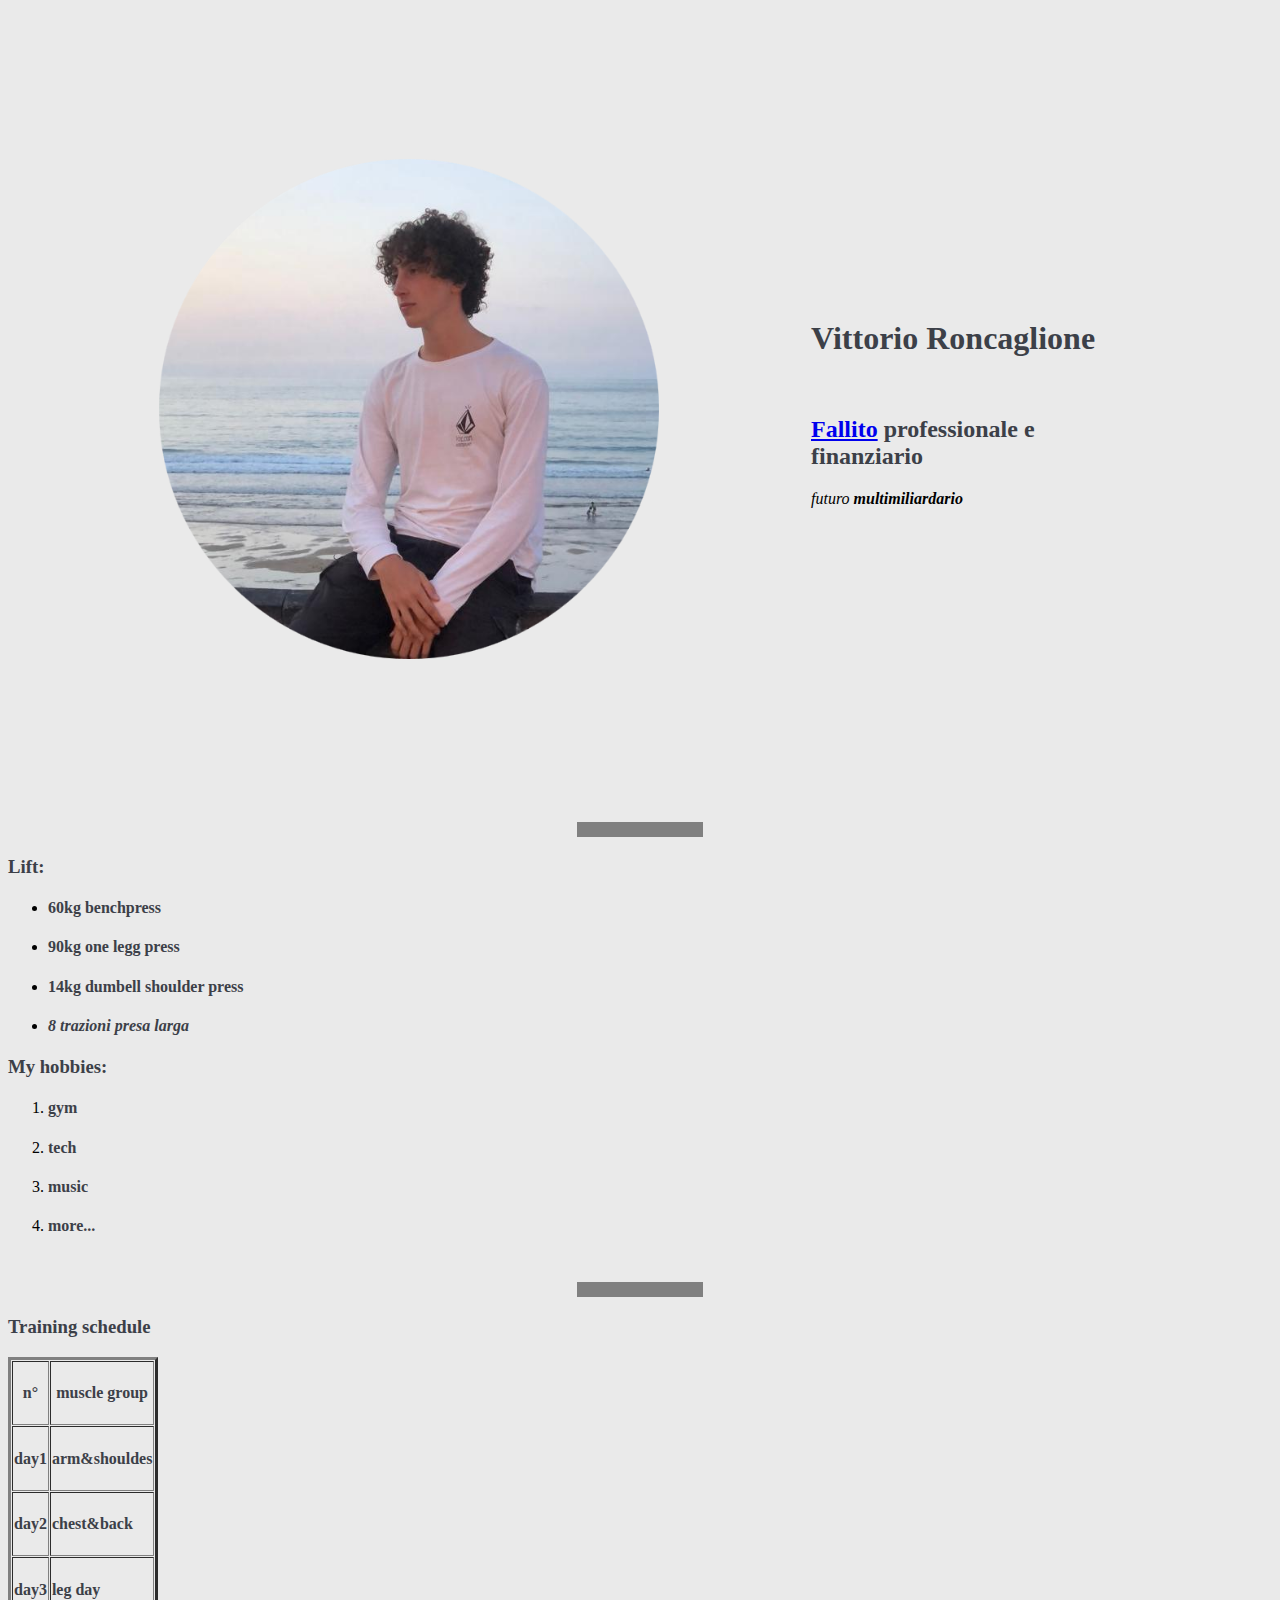
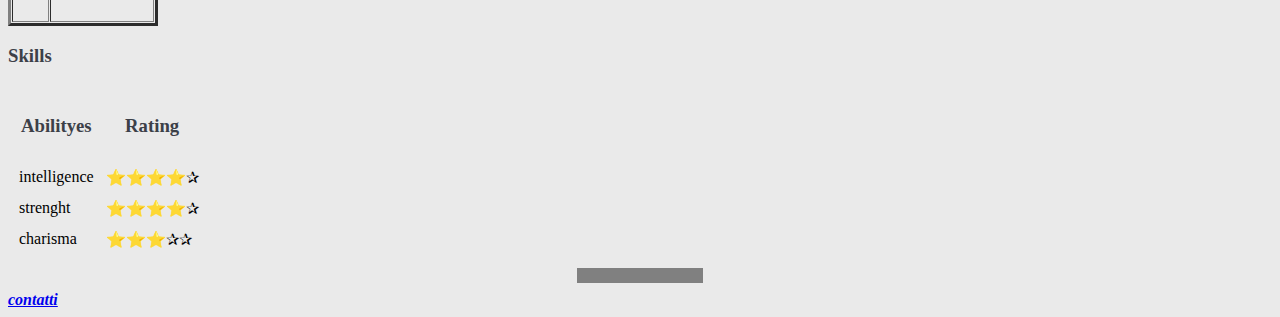
<file: index.html>
<!DOCTYPE html>
<html lang="en">
  <head>
    <meta charset="UTF-8" />
    <meta http-equiv="X-UA-Compatible" content="IE=edge" />
    <meta name="viewport" content="width=device-width, initial-scale=1.0" />
    <title>Document</title>
  </head>
  <style>
    img{
      width: 500px;
    }
    hr{
      border-style:none;
      border-top-style: dotted;
      border-width: 10px;
      width: 10%;
      height: 5px;
      color: #00ABB3;
    }
    h1{color: #3C4048;}
    h2{color: #3C4048;}
    h3{color:#3C4048}
    h4{color: #3C4048}
  </style>
  <body style="background-color: #EAEAEA ;">
    <table cellspacing="150"> 
      <tr>
        <td><img src="img/vitto.png" alt="foto fresca" /></td>
        <td>
          <h1>Vittorio Roncaglione</h1>
          <br />
          <h2>
            <a href="https://www.google.com/url?sa=i&url=https%3A%2F%2Fwww.reddit.com%2Fr%2Fksi%2Fcomments%2Fgh2xhb%2Fif_jj_was_in_shrek%2F&psig=AOvVaw1Rzq7qCdsj2ANUwDWqeWHr&ust=1664652429443000&source=images&cd=vfe&ved=0CAsQ3YkBahcKEwjAtPDYn736AhUAAAAAHQAAAAAQCA">
            Fallito</a>
            professionale e finanziario
          </h2>
          <p>
            <i>futuro <strong> multimiliardario</strong></i>
          </p>
        </td>
      </tr>
    </table>
    <hr size="10" noshade />
    <h3>Lift:</h3>
    <ul>
      <li><h4><strong>60kg</strong> benchpress</h4></li>
      <li><h4><strong>90kg</strong> one legg press</h4></li>
      <li><h4><strong>14kg</strong> dumbell shoulder press</h4></li>
      <li>
        <h4><em><strong>8</strong> trazioni presa larga</em></h4>
      </li>
    </ul>
    <h3>My hobbies:</h3>
    <ol>
      <li><h4>gym</h4></li>
      <li><h4>tech</h4></li>
      <li><h4>music</h4></li>
      <li><h4>more...</h4></li>
    </ol>
    <br />
    <hr size="10"noshade/>
    <h3>Training schedule</h3>
    <table border="3" cellspacing="1">
      <thead>
        <th><h4>n°</h4></th>
        <th><h4>muscle group</h4></th>
      </thead>
      <tbody>
        <tr>
          <td><strong><h4>day1</h4></strong></td>
          <td>
            <strong><h4>arm&shouldes</h4></strong>
          </td>
        </tr>
        <tr>
          <td><strong><h4>day2</h4></strong></td>
          <td>
            <strong><h4>chest&back</h4></strong>
          </td>
        </tr>
        <tr>
          <td><strong><h4>day3</h4></strong></td>
          <td>
            <strong><h4>leg day</h4></strong>
          </td>
        </tr>
      </tbody>
    </table>
    <h3><strong>Skills</strong></h3>
    <table cellspacing="10">
      <tr>
        <th><h3>Abilityes</h3></th>
        <th><h3>Rating</h3></th>
      </tr>
      <tr>
        <td>intelligence</td>
        <td>⭐⭐⭐⭐✰</td>
      </tr>
      <tr>
        <td>strenght</td>
        <td>⭐⭐⭐⭐✰</td>
      </tr>
      <tr>
        <td>charisma</td>
        <td>⭐⭐⭐✰✰</td>
      </tr>
    </table>
    <hr size="10" noshade />
    <strong>
      <em>
        <i><a href="contacts.html">contatti</a></i>
      </em>
    </strong>
  </body>
</html>
</file>
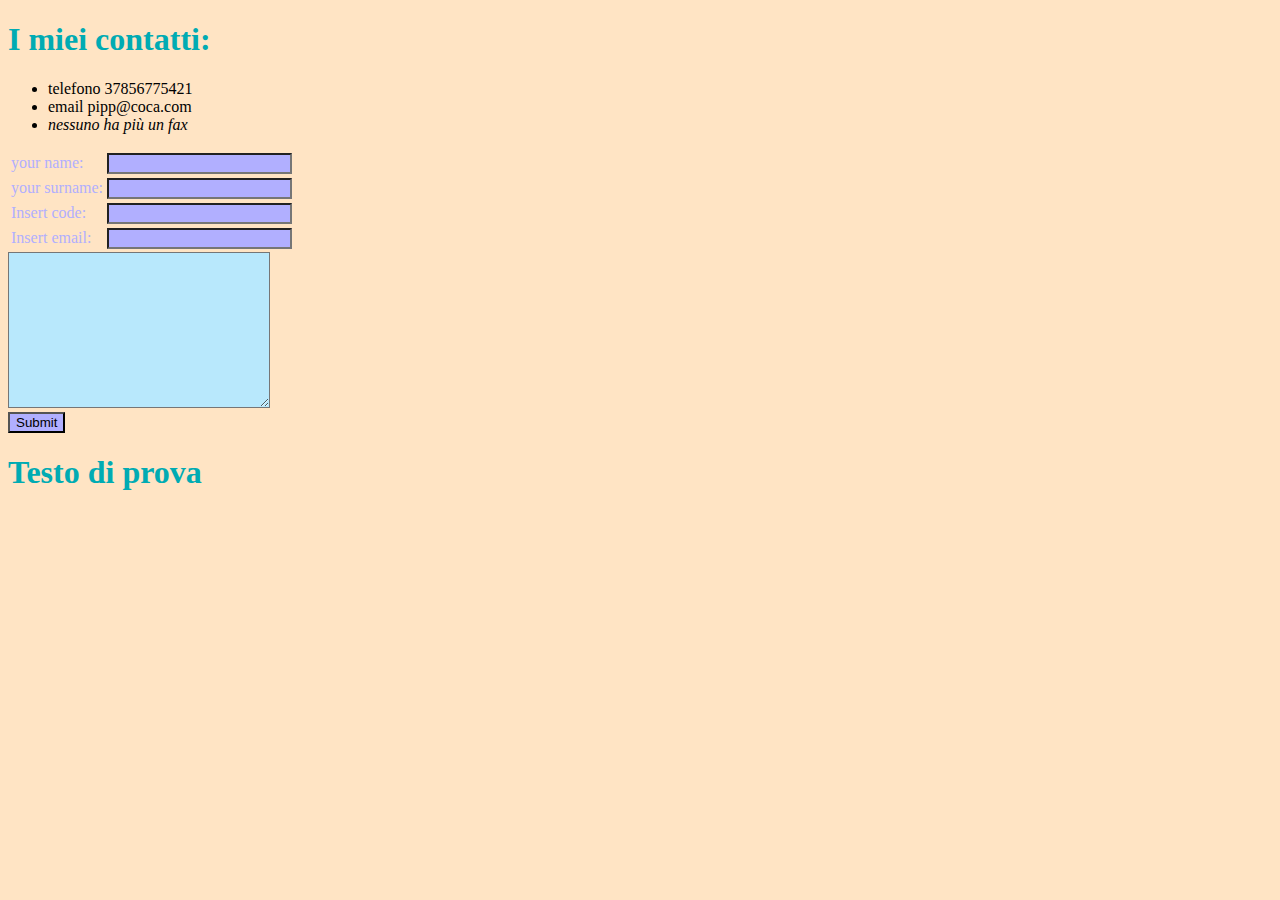
<file: contacts.html>
<!DOCTYPE html>
<html lang="en">
  <head>
    <meta charset="UTF-8" />
    <meta http-equiv="X-UA-Compatible" content="IE=edge" />
    <meta name="viewport" content="width=device-width, initial-scale=1.0" />
    <title>contacts</title>
    <link rel="stylesheet" href="try.css">
  </head>
  <body>
    <h1>I miei contatti:</h1>
    <ul>
      <li>telefono 37856775421</li>
      <li>email pipp@coca.com</li>
      <li><em>nessuno ha più un fax</em></li>
    </ul>
    <form action="mailto:mariorozzi338@gmail.com" method="post" enctype="text/plain">
      <table>
        <tr>
          <td>
            <label for="fname">your name:</label>
          </td>
          <td><input type="text" id="fname" name="fname" /></td>
        </tr>
        <tr>
            <td><label for="lname">your surname:</label></td>
            <td><input type="text" id="lname" name="lname"></td>
        </tr>
        <tr>
            <td><label for="pass">Insert code:</label></td>
            <td><input type="password" id="pass" name="pass"></td>
        </tr>
        <tr>
          <td><label for="em">Insert email:</label></td>
          <td><input type="email" id="em" name="em"></td>
        </tr>
      </table>
      <textarea name="content" id="" cols="30" rows="10"></textarea>
      <br>
      <input type="submit" />
    </form>
    <h1>Testo di prova</h1>
  </body>
</html>
</file>
<file: try.css>
body{
    background-color: bisque;
    text-decoration: solid;
}
h1{
    color: #00ABB3;
}
form{
    color: #B1AFFF;
}
textarea{
    background-color: #B8E8FC ;
}
input{
    background-color: #B1AFFF;
}
</file>
